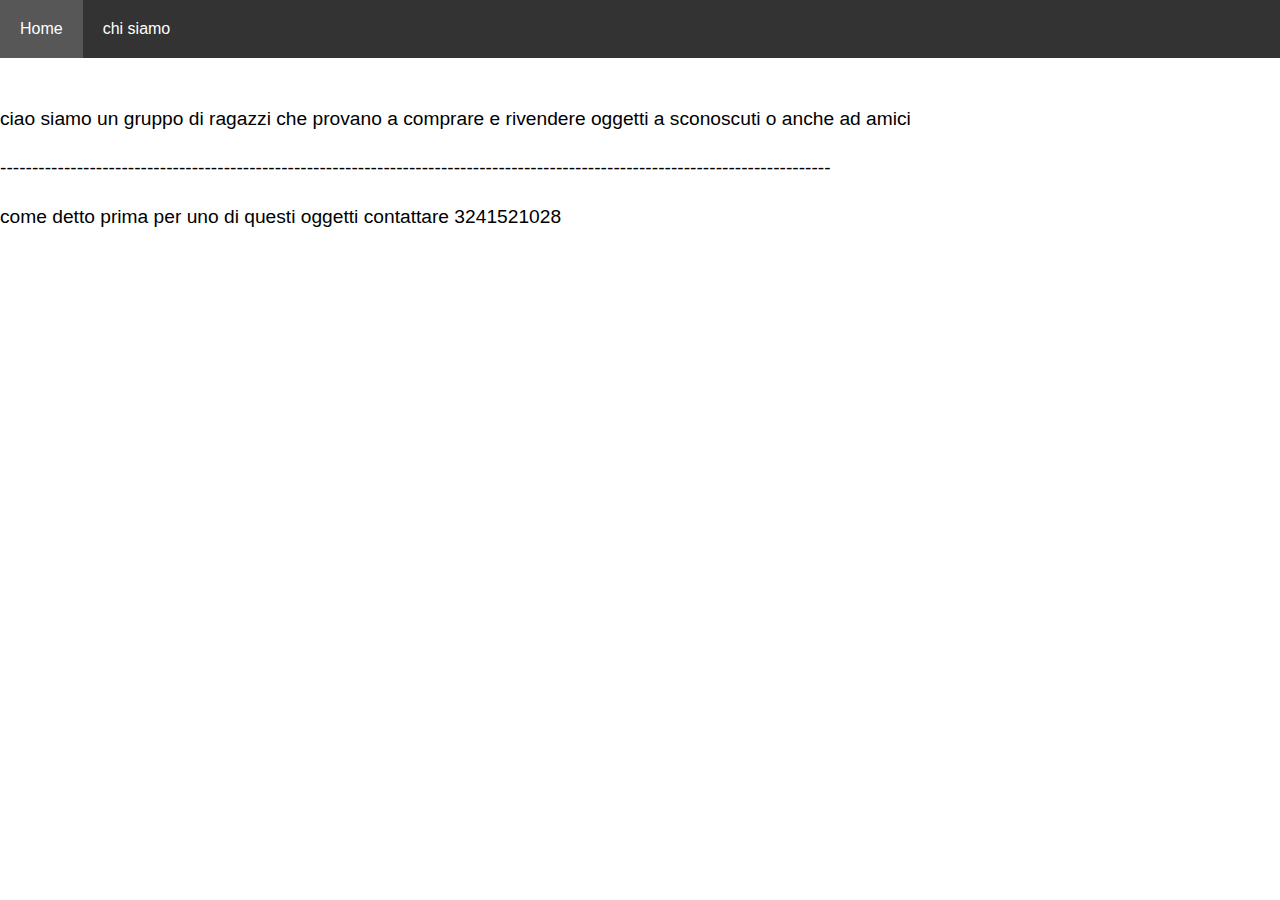
<file: index1.html>
<!DOCTYPE html>
<html lang="en">
    <head>
        <meta charset="UTF-8">
        <meta name="viewport" content="width=device-width, initial-scale=1.0">
        <title>sito</title>
        <link rel="stylesheet" href="style.css" />
    </head>
    <body>
        <div>
            <nav>
                  <a href="index.html">Home</a>
                  <a href="index1.html">chi siamo</a>
            </nav>
            <h1>ciao</h1>
            <p>ciao siamo un gruppo di ragazzi che provano a comprare e rivendere oggetti a sconoscuti o anche ad amici</p>
            <p>----------------------------------------------------------------------------------------------------------------------------------</p>
            <p>come detto prima per uno di questi oggetti contattare 3241521028</p>
        </div>
    </body>
</html>
</file>
<file: style.css>
body {
  font-family: Arial, sans-serif;
  margin: 0;
  padding: 0;
  background-color: #ffffff;
}
header {
    background: #35424a;
    color: #ffffff;
    padding: 10px 0;
    text-align: center;
}

nav {
  position: fixed;         /* Fissa il menu in alto */
  top: 0;
  left: 0;                 /* Aggiunto per assicurarsi che parta da sinistra */
  width: 100vw;            /* 100% della larghezza della finestra (viewport) */
  background-color: #333;
  z-index: 1000;
}



nav a {
  float: left;
  display: block;
  color: white;
  padding: 20px 20px;
  text-decoration: none;
}

nav a:hover {
  background-color: #575757;
}

nav a.active {
    background-color: #4CAF50;
    color: white;
}


h1 {
    margin: 0;
    font-size: 2.5em;
    font-weight: bold;
    text-align: left;
    padding: 20px 0;
    color: #000000;
}


p {
    font-size: 1.2em;
    line-height: 1.5;
    margin: 20px 0;
    text-align: left;
    color: #000000;
}
</file>
